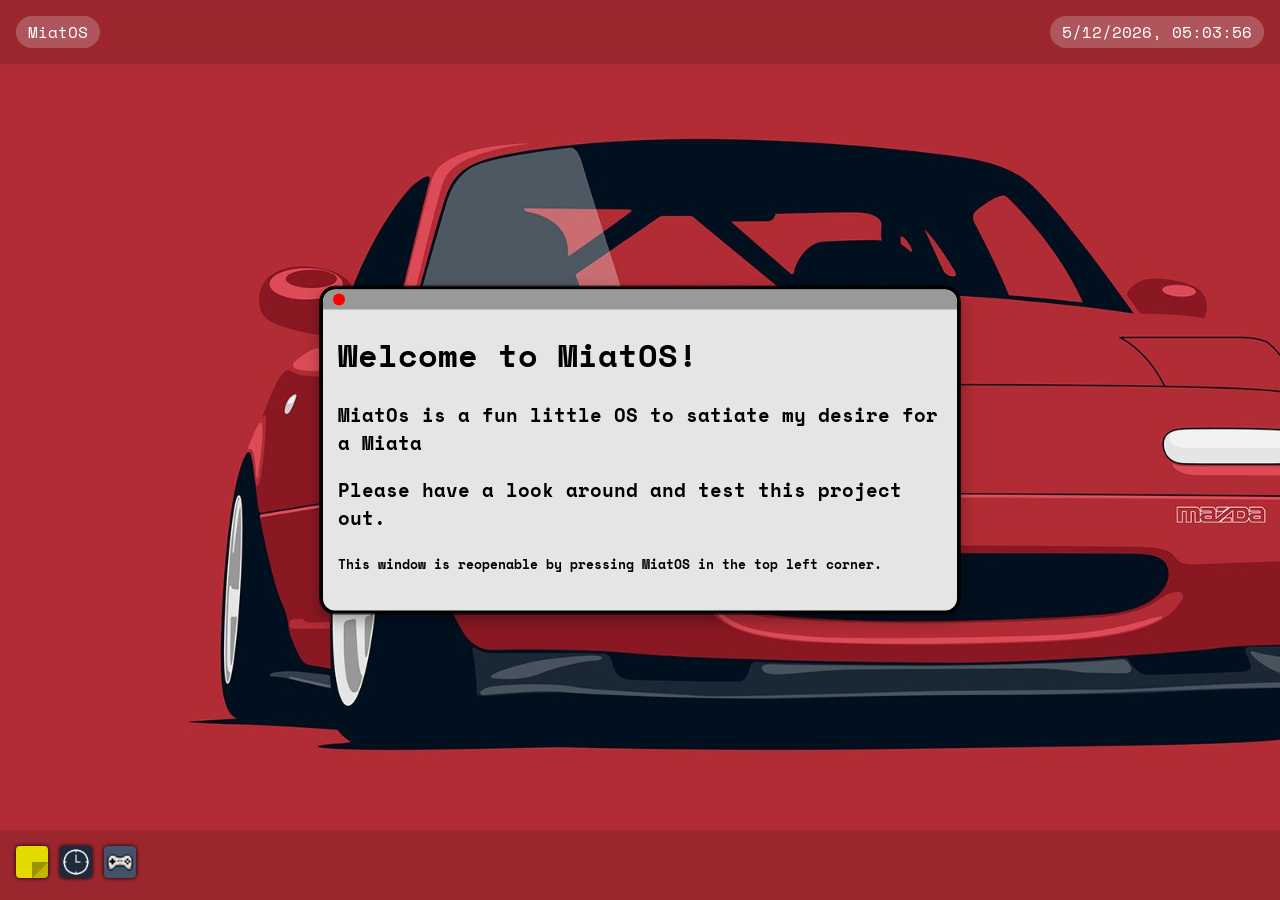
<file: index.html>
<!DOCTYPE html>
<link rel="stylesheet" href="style.css">
<script src="webOSjs.js" defer></script>


<body>
    <div class="nav">
        <button id="welcomeopen" type="button">MiatOS</button>
        <p id="timeElement">
            Time
        </p>
    </div>


    <!--App bar-->
    <div id="desktopApps">
        <!-- Added display: flex; and gap: 12px here -->
        <div style="display: flex; gap: 12px; align-items: center; padding: 16px; filter: drop-shadow(0 0 2px black); width: fit-content;">
            <div id="notesopen" class="unselected" onclick="handleIconTap(this)">
                <img src="notes.png" id="notesicon" style="width: 32px; height: 32px; border-radius: 4px; padding-bottom: 0px;">
            </div>
            <div id="clockopen" class="unselected" onclick="handleIconTap(this)">
                <img src="clock-icon.png" id="clockicon" style="width: 32px; height: 32px; border-radius: 4px; padding-bottom: 0px;">
            </div>
            <div id="game_corneropen" class="unselected" onclick="handleIconTap(this)">
                <img src="game_corner.png" id="game_cornericon" style="width: 32px; height: 32px; border-radius: 4px; padding-bottom: 0px;">
            </div>
        </div>
    </div>


    <!--Notes app-->
    <div class="notes" id="notes" style="display: none; width: 520px; height: 500px;">
        <div id="notesheader" class="handle">
            <button class="windowBttns" id="notesclose"></button><!--Close button-->
        </div>
        <div class="notescontent">
            <p><b>Miata Notes</b></p>
            <p>The MX-5 NA was produced from 1990 to 1997.</p>
            <p><b>NA6 (1990-1993):</b> The earlier NA model that cam with a 1.6L engine and produced 116 horsepower.</p>
            <br>
            <p><b>NA8 (1994-1997):</b> The later NA model that came with a 1.8L engine and produced 128 horsepower.</p>
            <p>This model also cae with a stronger rear differential and stronger chassis bracing.</p>
        </div>
    </div>


    <!--Game Corner app-->
    <div class="game_corner" id="game_corner" style="display: none; width: auto; height: auto;">
        <div id="game_cornerheader" class="handle">
            <button class="windowBttns" id="game_cornerclose"></button><!--Close button-->
        </div>
        <div class="game_cornercontent">
            <h2><b>Games Corner</b></h2>
            <p>(Percentage is achievement percent)</p>
            <br>
            <div class="game_corner_icons">
                <img src="HK_icon.png" style="height: 64px; width: 64px;">
                <h3><b>Hollow Knight</b></h3>
            </div>
            <p>[100%] P5 Markoth</p>
            <br>
            <div class="game_corner_icons">
                <img src="Silksong_icon.png" style="height: 64px; width: 64px;">
                <h3><b>Hollow Knight: Silksong</b></h3>
            </div>
            <p>[92%] Any% in 1:36:42</p>
            <br>
            <div class="game_corner_icons">
                <img src="Peak_icon.png" style="height: 64px; width: 64px;">
                <h3><b>PEAK</b></h3>
            </div>
            <p>[100%] I like climbing irl too</p>
            <br>
            <div class="game_corner_icons">
                <img src="Portal2_icon.png" style="height: 64px; width: 64px;">
                <h3><b>Portal 2</b></h3>
            </div>
            <p>[78%] Yes, I have played Portal</p>

        </div>
    </div>
    


    <!--Clock app-->
    <div class="clock" id="clock" style="display: none;">
        <div id="clockheader" class="handle">
            <button class="windowBttns" id="clockclose"></button>
        </div>
        <div class="clockcontent">
            <canvas id="analogueClock" width="220" height="220" style="background-color:#fff; border-radius:50%; margin-top:15px; box-shadow: inset 0 0 10px rgba(0,0,0,0.1);"></canvas>
            <div id="appClockDisplay" style="font-size: 3rem; margin-top: 20px; text-align: center;">00:00:00</div>
        </div>
    </div>

    <!--Welcome content-->
    <div class="welcome" id="welcome">
        <div id="welcomeheader" class="handle">
            <button class="windowBttns" id="welcomeclose"></button><!--Close button-->
        </div>
        <div class="welcomecontent">
            <h1>Welcome to MiatOS!</h1>
            <h3>MiatOs is a fun little OS to satiate my desire for a Miata</h3>
            <h3>Please have a look around and test this project out.</h3>
            <h5>This window is reopenable by pressing MiatOS in the top left corner.</h5>
        </div>

    </div>


</body>
</html>
</file>
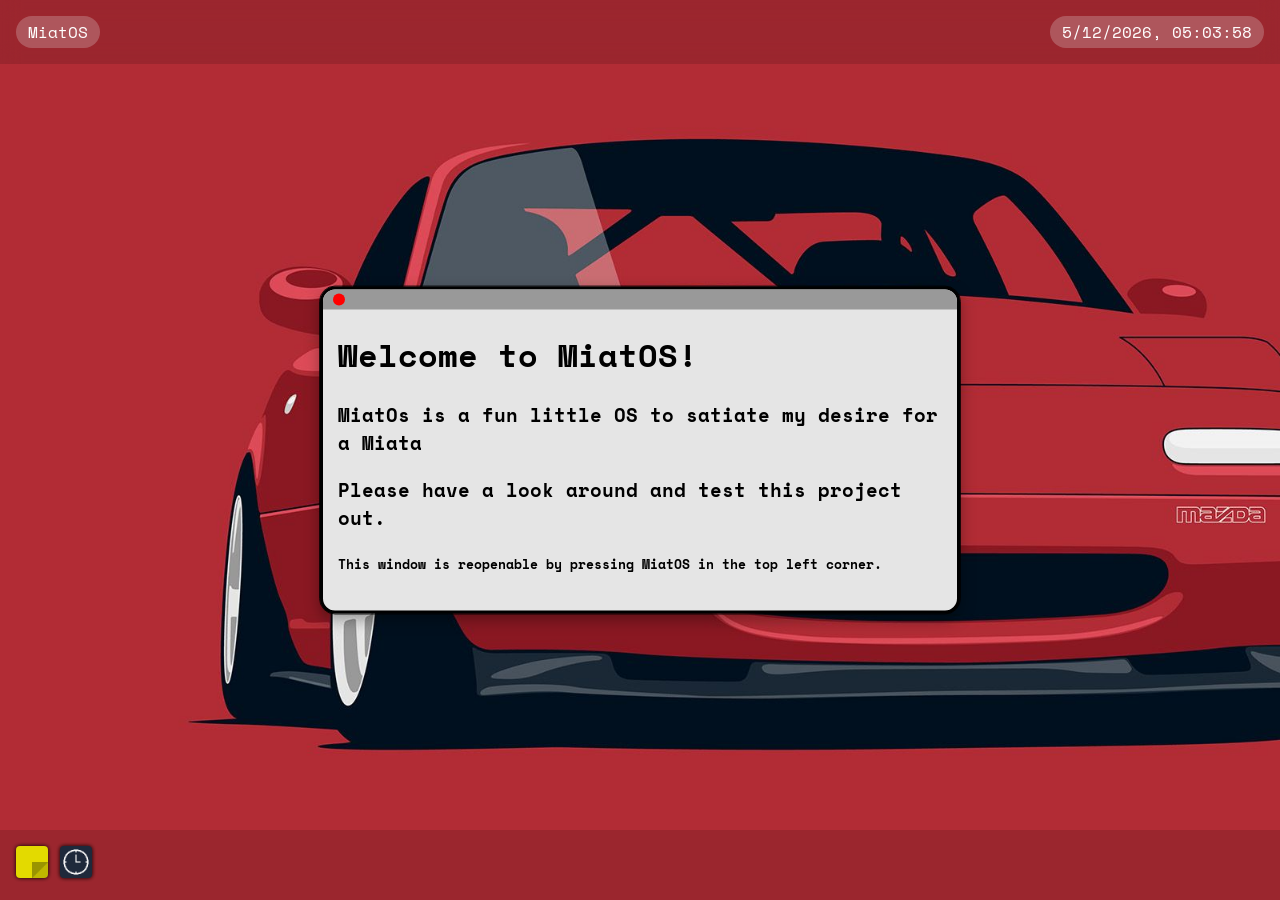
<file: MiatOS.html>
<!DOCTYPE html>
<link rel="stylesheet" href="style.css">


<body>
    <div class="nav">
        <button id="welcomeopen" type="button">MiatOS</button>
        <p id="timeElement">
            Time
        </p>
    </div>


    <!--App bar-->
    <div id="desktopApps">
        <!-- Added display: flex; and gap: 12px here -->
        <div style="display: flex; gap: 12px; align-items: center; padding: 16px; filter: drop-shadow(0 0 2px black); width: fit-content;">
            <div id="notesopen" class="unselected" onclick="handleIconTap(this)">
                <img src="notes.png" id="notesicon" style="width: 32px; height: 32px; border-radius: 4px; padding-bottom: 0px;">
            </div>
            <div id="clockopen" class="unselected" onclick="handleIconTap(this)">
                <img src="clock-icon.png" id="clockicon" style="width: 32px; height: 32px; border-radius: 4px; padding-bottom: 0px;">
            </div>
        </div>
    </div>


    <!--Notes app-->
    <div class="notes" id="notes" id="notes" style="display: none; width: 520px; height: 500px;">
        <div id="notesheader" class="handle">
            <button class="windowBttns" id="notesclose"></button><!--Close button-->
        </div>
        <div class="notescontent">
            <p><b>Miata Notes</b></p>
            <p>The MX-5 NA was produced from 1990 to 1997.</p>
            <p><b>NA6 (1990-1993):</b> The earlier NA model that cam with a 1.6L engine and produced 116 horsepower.</p>
            <br>
            <p><b>NA8 (1994-1997):</b> The later NA model that came with a 1.8L engine and produced 128 horsepower.</p>
            <p>This model also cae with a stronger rear differential and stronger chassis bracing.</p>
        </div>
    </div>


    <!--Clock app-->
    <div class="clock" id="clock" style="display: none;">
        <div id="clockheader" class="handle">
            <button class="windowBttns" id="clockclose"></button>
        </div>
        <div class="clockcontent">
            <canvas id="analogueClock" width="220" height="220" style="background-color:#fff; border-radius:50%; margin-top:15px; box-shadow: inset 0 0 10px rgba(0,0,0,0.1);"></canvas>
            <div id="appClockDisplay" style="font-size: 3rem; margin-top: 20px; text-align: center;">00:00:00</div>
        </div>
    </div>

    <!--Welcome content-->
    <div class="welcome" id="welcome">
        <div id="welcomeheader" class="handle">
            <button class="windowBttns" id="welcomeclose"></button><!--Close button-->
        </div>
        <div class="welcomecontent">
            <h1>Welcome to MiatOS!</h1>
            <h3>MiatOs is a fun little OS to satiate my desire for a Miata</h3>
            <h3>Please have a look around and test this project out.</h3>
            <h5>This window is reopenable by pressing MiatOS in the top left corner.</h5>
        </div>

    </div>


    <script src="webOSjs.js"></script>
</body>


</html>
</file>
<file: style.css>
@import url('https://fonts.googleapis.com/css2?family=Space+Mono&display=swa');

* {
    box-sizing: border-box;
    padding: 0;
}

body {
    margin: 0;
    font-family: "Space Mono", monospace;
    background-image: url(wp10521277-miata-na-wallpapers.jpg);
    background-size: cover;
    background-repeat: no-repeat;
    height: 100vh;

}

.welcome {
    background-color: #e5e5e5;
    border: solid;
    width: 50%;
    border-radius: 15px;
    position: absolute;
    top: 50%;
    left: 50%;
    transform: translate(-50%, -50%);
    margin-top: 0;
    padding-top: 0;
}

.nav {
    position: absolute;
    width: 100%;
    display: flex;
    align-items: center;
    justify-content: space-between;
    backdrop-filter: blur(10px);
    background-color: rgba(0, 0, 0, 0.125);
    color: #fff;
}

p {
    margin-left: 16px;
    margin-right: 16px;
    background-color: rgba(229, 229, 229, 0.25);
    padding: 4px 12px;
    border-radius: 16px;
    filter: none;
}

.welcomecontent {
    padding: 15px;
    padding-top: 0;
}

.handle {
    height: 20px;
    width: 100%;
    padding: 0 10px;
    margin: 0;
    background: #999;
    border-radius: 12px 12px 0 0;
    display: flex;
    gap: 8px;
    align-items: center;
}

.windowBttns {
    cursor: pointer;
    width: 12px;
    height: 12px;
    border: none;
    border-radius: 50%;
    cursor: pointer;
}

#welcomeclose {
    background-color: red;
}

#notesclose {
    background-color: red;
}

#clockclose {
    background-color: red;
}

.notes {
    top: calc(50% - 240px);
    left: calc(50% - 260px);
    margin-top: 0;
    padding-top: 0;
    position: absolute;
    background-color: #e5e5e5;
    border: solid;
    border-radius: 15px;
}

.notescontent {
    border-radius: 12px;
    width: 520px;
    height: 480px;
    padding: 16px;
}

.game_corner {
    top: calc(75px);
    left: calc(50px);
    margin-top: 0;
    padding-top: 0;
    position: absolute;
    background-color: #e5e5e5;
    border: solid;
    border-radius: 15px;
}

.game_cornercontent {
    border-radius: 12px;
    width: auto;
    height: auto;
    padding: 16px;
}

.game_corner_icons {
    display: flex;
}

#game_cornerclose {
    background-color: red;
}

.clock {
    top: calc(50% - 240px);
    left: calc(50% - 260px);
    margin-top: 0;
    padding-top: 0;
    position: absolute;
    background-color: #e5e5e5;
    border: solid;
    border-radius: 15px;
}

.clockcontent {
    display: flex;
    flex-direction: column;
    align-content: center;
    border-radius: 12px;
    width: auto;
    height: auto;
    padding: 16px;
}

#welcomeopen {
    font-family: inherit;
    all: unset;
    margin-left: 16px;
    margin-right: 16px;
    padding: 4px 12px;
    background-color: rgba(229, 229, 229, 0.25);
    border-radius: 16px;
}

#desktopApps {
    position: fixed;
    display: flex;
    gap: 12px;
    bottom: 0;
    left: 0;
    width: 100%;
    align-items: center;
    background-color: rgba(0, 0, 0, 0.125);
    height: 70px;
}

.selected {
    display: inline-flex;
    vertical-align: middle;
    border-radius: 6px;
    outline: 2px solid white;
    outline-offset: 0;
}

.welcome.active-window, .notes.active-window, .clock.active-window, .game_corner.active-window{
    box-shadow: 0 6px 15px rgba(0, 0, 0, 0.35);
    outline: 1px solid rgba(0, 0, 0, 0.8);
}
</file>
